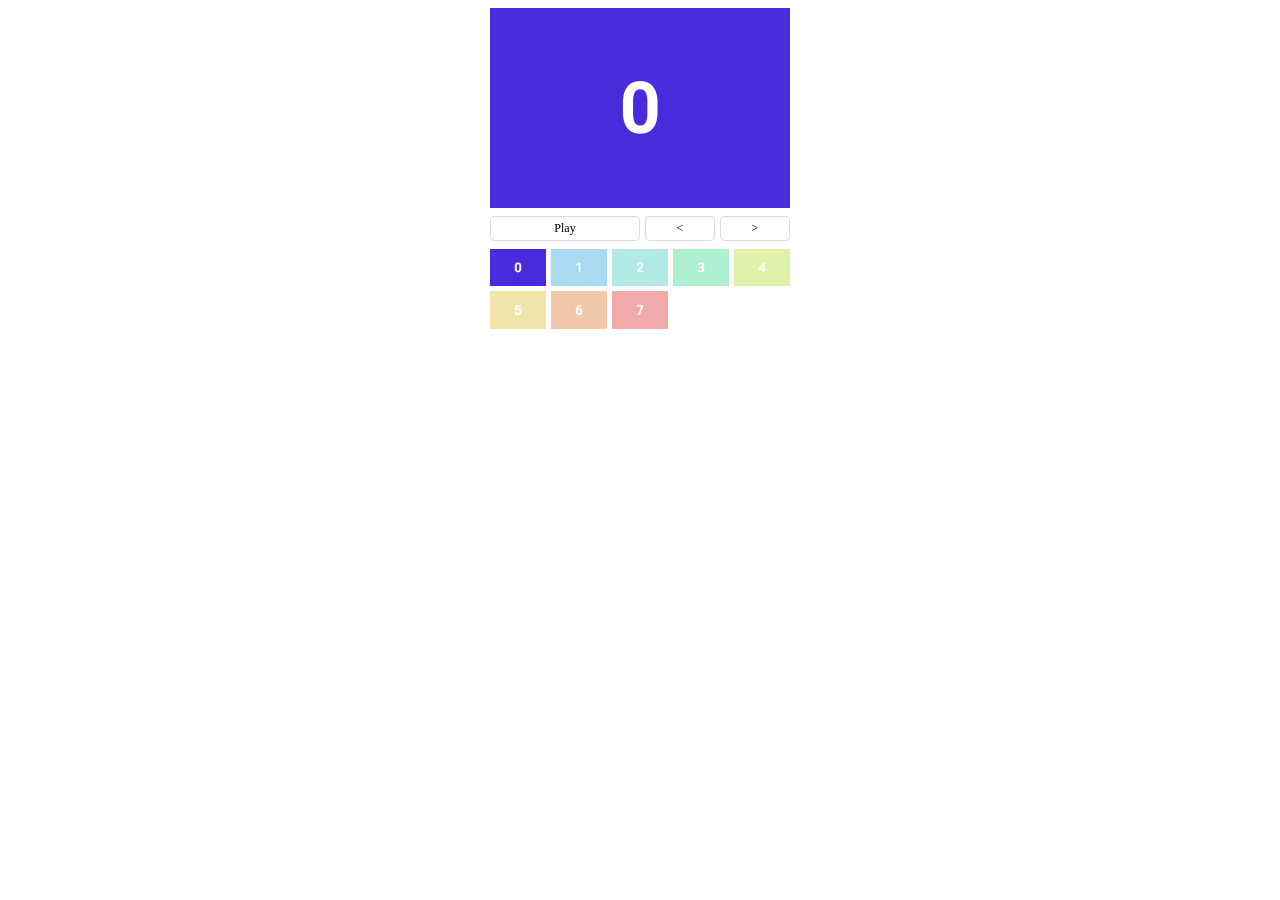
<file: index.html>
<!DOCTYPE html>
<html lang="ja">
<head>
  <meta charset="UTF-8">
  <meta name="viewport" content="width=device-width, initial-scale=1.0">
  <title>Document</title>
  <link rel="stylesheet" href="css/styles.css">
</head>
<body>
  <main>
    <img id="main" alt="">
    <nav>
      <ul>
        <li id="play">Play</li>
        <li id="prev">&lt;</li>
        <li id="next">&gt;</li>
      </ul>
    </nav>

    <ul class="thumbnails">
      <!-- <li class="current"><img src="img/pic00.png" alt="">
      <li><img src="img/pic01.png" alt="">
      <li><img src="img/pic02.png" alt="">
      <li><img src="img/pic03.png" alt="">
      <li><img src="img/pic04.png" alt="">
      <li><img src="img/pic05.png" alt="">
      <li><img src="img/pic06.png" alt="">
      <li><img src="img/pic07.png" alt="">
      </li> -->
    </ul>
  </main>
  <script src="js/main.js"></script>
</body>
</html>
</file>
<file: css/styles.css>
main {
  width: 300px;
  margin: 0 auto;
}

img {
  vertical-align: bottom;
}

ul {
  list-style: none;
  padding: 0;
  margin: 0;
}

#main {
  width: 300px;
  height: 200px;
  margin-bottom: 8px;
}

nav {
  margin-bottom: 8px;
}

nav ul {
  display: flex;
  justify-content: space-between;
}

nav li {
  border: 1px solid #ddd;
  border-radius: 4px;
  font-size: 12px;
  padding: 4px;
  text-align: center;
  cursor: pointer;
  user-select: none;
}

nav li:hover {
  background: #f8f8f8;
}

#play {
  width: 140px;
}

#prev,
#next {
  width: 60px;
}

.thumbnails {
  display: grid;
  grid-template-columns: repeat(5, 56px);
  gap: 5px;
}

.thumbnails li {
  cursor: pointer;
  opacity: 0.4;
}

.thumbnails li:hover,
.thumbnails li.current {
  opacity: 1.0;
}

.thumbnails img {
  width: 56px;
}
</file>
